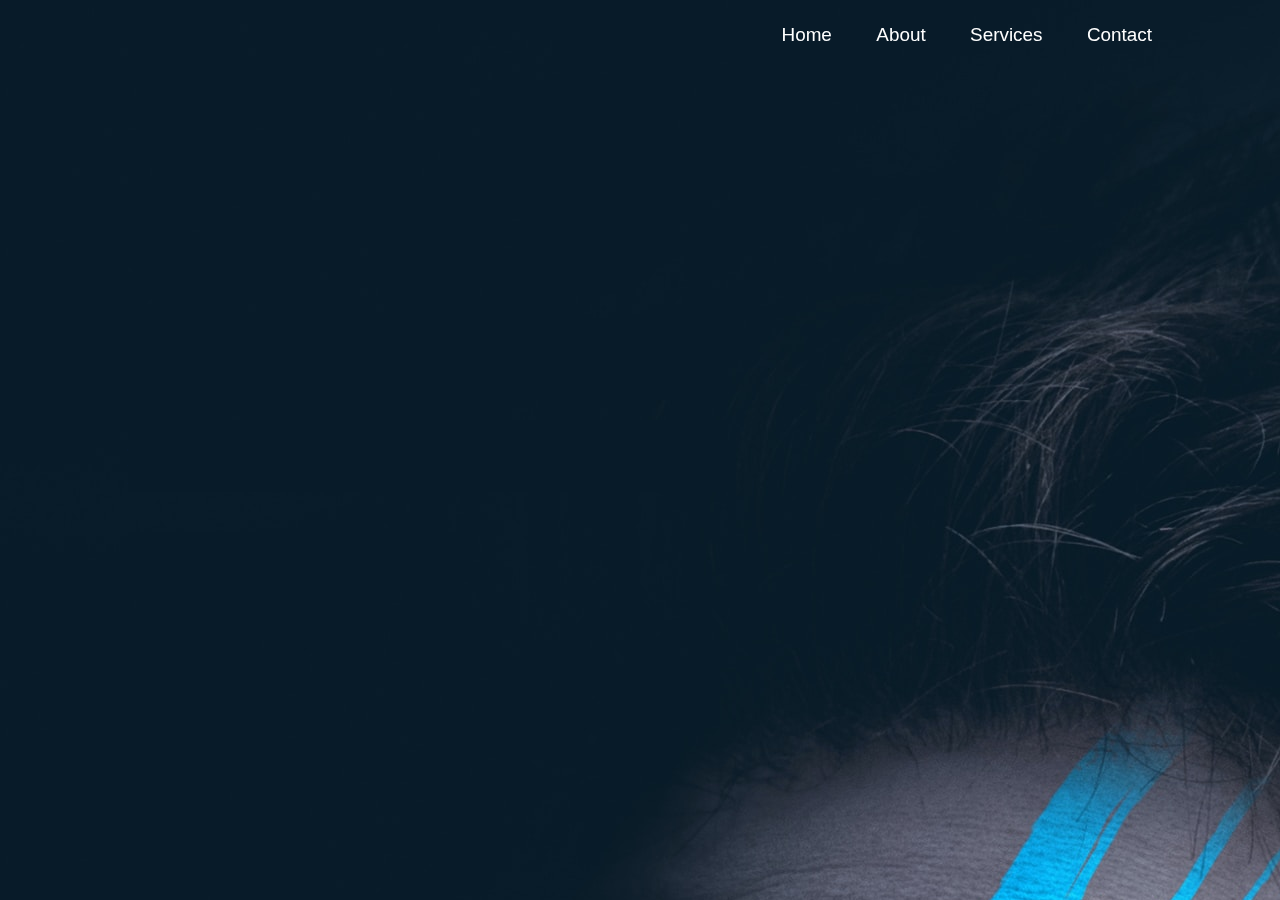
<file: about.html>
<!DOCTYPE html>
<html lang="en">

<head>
    <meta charset="UTF-8">
    <meta http-equiv="X-UA-Compatible" content="IE=edge">
    <meta name="viewport" content="width=device-width, initial-scale=1.0">
    <title>Personal portfolio</title>
    <link rel="stylesheet" href="style2.css">
    <link href='https://unpkg.com/boxicons@2.1.4/css/boxicons.min.css' rel='stylesheet'>
</head>

<body>

    <header class="header">
        <a href="#" class="logo">4wraps.</a>

        <nav class="navbar">
            <a href="javascript:setTimeout(()=>{window.location = 'index.html' },1000);">Home</a>
            <a href="about.html">About</a>
            <a href="services.html">Services</a>
            <a href="https://wa.me/2348068879095">Contact</a>
    </header>

    <section class="about">
        <div class="about-content">
            <h1>Hi, I'm 4wraps</h1>
            <h3>Frontend Developer</h3>
            <p>Lorem ipsum dolor sit amet consectetur adipisicing elit. Corrupti qui, asperiores similique vero cumque aut accusamus perspiciatis obcaecati tempore et, adipisci cupiditate eum pariatur aliquid quas cum temporibus? Eveniet, laborum.dipisicing elit. Corrupti qui, asperiores similiqu.</p>
            <div class="btn-box">
                <a href="#">Hire Me</a>
                <a href="https://wa.me/2348068879095">Lets Talk</a>
            </div>
        </div>

        <div class="about-sci">
            <a href=""><i class='bx bxl-facebook'></i></a>
            <a href=""><i class='bx bxl-twitter'></i></a>
            <a href=""><i class='bx bxl-linkedin'></i></a>
        </div>
    </section>

</body>
</html>
</file>
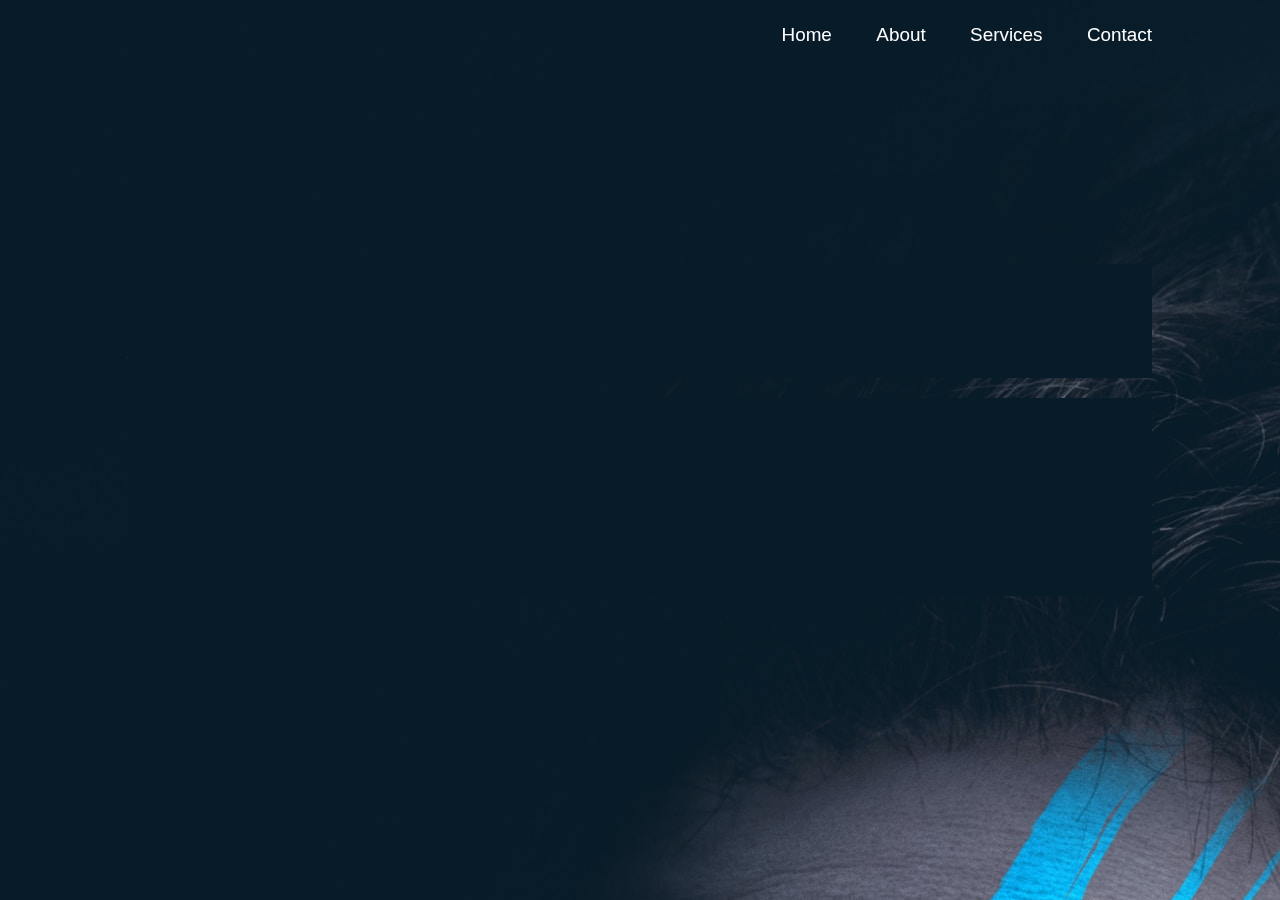
<file: services.html>
<!DOCTYPE html>
<html lang="en">

<head>
    <meta charset="UTF-8">
    <meta http-equiv="X-UA-Compatible" content="IE=edge">
    <meta name="viewport" content="width=device-width, initial-scale=1.0">
    <title>Services</title>
    <link rel="stylesheet" href="style3.css">
    <link href='https://unpkg.com/boxicons@2.1.4/css/boxicons.min.css' rel='stylesheet'>
</head>

<body>

    <header class="header">
        <a href="#" class="logo">Services</a>

        <nav class="navbar">
            <a href="javascript:setTimeout(()=>{window.location = 'index.html' },1000);">Home</a>
            <a href="about.html">About</a>
            <a href="services.html">Services</a>
            <a href="https://wa.me/2348068879095">Contact</a>
    </header>

    <section class="about">
        <div class="about-content">
            <h1>Our Services?</h1>
            <h3>As you begin to explore a possible career in web development, you might wonder what a front end developer does.</h3>
            <p>
                Although there is some variation across companies, <br> you can generally expect a front end developer role to include some or all of the following: 
                <br>
                - Optimizing the user experience. <br>
                - Using HTML, JavaScript and CSS to bring concepts to life.<br>
                - Developing and maintaining the user interface.<br>
                - Implementing design on mobile websites.<br>
                - Creating tools that improve site interaction regardless of the browser.<br>
                - Managing software workflow.<br>
                - Following SEO best practices.<br>
                - Fixing bugs and testing for usability.<br>
                - Front End Development: Commonly Used Programming Languages<br></p>
        </div>

        <div class="about-sci">
            <a href=""><i class='bx bxl-facebook'></i></a>
            <a href=""><i class='bx bxl-twitter'></i></a>
            <a href=""><i class='bx bxl-linkedin'></i></a>
        </div>
    </section>

</body>
</html>
</file>
<file: style2.css>
* {
    margin: 0;
    padding: 0;
    box-sizing: border-box;
    font-family: sans-serif;
}

body {
    
    color: #ededed;
}

.header {
    position: fixed;
    top: 0;
    left: 0;
    width: 100%;
    padding: 20px 10%;
    background: transparent;
    display: flex;
    justify-content: space-between;
    align-items: center;
    z-index: 100;
}

.logo {
    position: relative;
    font-size: 25px;
    color: #ededed;
    text-decoration: none;
    font-weight: 600;
}

.logo::before {
    content: '';
    position: absolute;
    top: 0;
    right: 0;
    width: 100%;
    height: 100%;
    background: #081b29;
    animation: showRight 1s ease forwards;
    animation-delay: .4s;
}

.navbar a {
    position: relative;
    font-size: 0.5cm;
    color: #fff;
    text-decoration: none;
    font-weight: 500;
    margin-left: 40px;
}

.navbar a::after {
    content: '';
    position: absolute;
    left: 0;
    bottom: -6px;
    width: 100%;
    height: 3px;
    background: #fff;
    border-radius: 5px;
    transform-origin: right;
    transform: scaleX(0);
    transition: transform .5s;
}

.navbar a:hover::after {
    transform-origin: left;
    transform: scaleX(1);
}

.about {
    height: 100vh;
    background: url(home.jpg) no-repeat;
    display: flex;
    align-items: center;
    padding: 0 10%;
}

.about-content {
    max-width: 600px;
}

.about-content h1 {
    position: relative;
    font-size: 43px;
    font-weight: 700;
    line-height: 1.2;
}

.about-content h1::before {
    content: '';
    position: absolute;
    top: 0;
    right: 0;
    width: 100%;
    height: 100%;
    background: #081b29;
    animation: showRight 1s ease forwards;
    animation-delay: 1s;
}


.about-content h3 {
    position: relative;
    font-size: 26px;
    font-weight: 700;
    color: #00abf0;
}

.about-content h3::before {
    content: '';
    position: absolute;
    top: 0;
    right: 0;
    width: 100%;
    height: 100%;
    background: #081b29;
    animation: showRight 1s ease forwards;
    animation-delay: 1.3s;
}

.about-content p {
    position: relative;
    font-size: 16px;
    margin: 20px 0 40px;
}

.about-content p::before {
    content: '';
    position: absolute;
    top: 0;
    right: 0;
    width: 100%;
    height: 100%;
    background: #081b29;
    animation: showRight 1s ease forwards;
    animation-delay: 1.6s;
}

.about-content .btn-box {
    position: relative;
    display: flex;
    justify-content: space-between;
    width: 345px;
    height: 50px;
}

.about-content .btn-box::before {
    content: '';
    position: absolute;
    top: 0;
    right: 0;
    width: 100%;
    height: 100%;
    background: #081b29;
    animation: showRight 1s ease forwards;
    animation-delay: 1.9s;
    z-index: 2;
}

.btn-box a {
    position: relative;
    display: inline-flex;
    justify-content: center;
    align-items: center;
    width: 150px;
    height: 100%;
    background: #00abf0;
    border: 2px solid #00abf0;
    border-radius: 8px;
    font-size: 19px;
    color: #081b29;
    text-decoration: none;
    font-weight: 600;
    letter-spacing: 1px;
    z-index: 1;
    overflow: hidden;
    transition: .5s;
}

.btn-box a:hover {
    color: #00abf0;
}

.btn-box a:nth-child(2) {
    background: transparent;
    color: #00abf0;
}

.btn-box a:nth-child(2):hover {
    color: #081b29;
}

.btn-box a:nth-child(2)::before {
    background: #00abf0;
}

.btn-box a::before {
    content: '';
    position: absolute;
    top: 0;
    left: 0;
    width: 0%;
    height: 100%;
    background: #081b29;
    z-index: -1;
    transition: .5s;
}

.btn-box a:hover::before {
    width: 100%;
}

.about-sci {
    position: absolute;
    bottom: 40px;
    width: 170px;
    display: flex;
    justify-content: space-between;
}

.about-sci::before {
    content: '';
    position: absolute;
    top: 0;
    right: 0;
    width: 100%;
    height: 100%;
    background: #081b29;
    animation: showRight 1s ease forwards;
    animation-delay: 2.5s;
    z-index: 2;
}

.about-sci a {
    position: relative;
    display: inline-flex;
    justify-content: center;
    align-items: center;
    width: 40px;
    height: 40px;
    background: transparent;
    border: 2px solid #00abf0;
    border-radius: 50%;
    font-size: 20px;
    color: #00abf0;
    text-decoration: none;
    z-index: 1;
    overflow: hidden;
    transition: .5s;
}

.about-sci a:hover {
    color: #081b29;
}

.about-sci a::before {
    content: '';
    position: absolute;
    top: 0;
    left: 0;
    width: 0%;
    height: 100%;
    background: #00abf0;
    z-index: -1;
    transition: .5s;
}

.about-sci a:hover::before {
    width: 100%;
}

@keyframes showRight {
    100% {
        width: 0;
    }
}
</file>
<file: style3.css>
* {
    margin: 0;
    padding: 0;
    box-sizing: border-box;
    font-family: sans-serif;
}

body {
    
    color: #ededed;
}

.header {
    position: fixed;
    top: 0;
    left: 0;
    width: 100%;
    padding: 20px 10%;
    background: transparent;
    display: flex;
    justify-content: space-between;
    align-items: center;
    z-index: 100;
}

.logo {
    position: relative;
    font-size: 25px;
    color: #ededed;
    text-decoration: none;
    font-weight: 600;
}

.logo::before {
    content: '';
    position: absolute;
    top: 0;
    right: 0;
    width: 100%;
    height: 100%;
    background: #081b29;
    animation: showRight 1s ease forwards;
    animation-delay: .4s;
}

.navbar a {
    position: relative;
    font-size: 0.5cm;
    color: #fff;
    text-decoration: none;
    font-weight: 500;
    margin-left: 40px;
}

.navbar a::after {
    content: '';
    position: absolute;
    left: 0;
    bottom: -6px;
    width: 100%;
    height: 3px;
    background: #fff;
    border-radius: 5px;
    transform-origin: right;
    transform: scaleX(0);
    transition: transform .5s;
}

.navbar a:hover::after {
    transform-origin: left;
    transform: scaleX(1);
}

.about {
    height: 100vh;
    background: url(home.jpg) no-repeat;
    display: flex;
    align-items: center;
    padding: 0 10%;
}


.about-content h1 {
    position: relative;
    font-size: 43px;
    font-weight: 700;
    line-height: 1.2;
}

.about-content h1::before {
    content: '';
    position: absolute;
    top: 0;
    right: 0;
    width: 100%;
    height: 100%;
    background: #081b29;
    animation: showRight 1s ease forwards;
    animation-delay: 1s;
}


.about-content h3 {
    position: relative;
    font-size: 26px;
    font-weight: 700;
    color: #00abf0;
}

.about-content h3::before {
    content: '';
    position: absolute;
    top: 0;
    right: 0;
    width: 100%;
    height: 100%;
    background: #081b29;
    animation: showRight 1s ease forwards;
    animation-delay: 1.3s;
}

.about-content p {
    position: relative;
    font-size: 16px;
    margin: 20px 0 40px;
}

.about-content p::before {
    content: '';
    position: absolute;
    top: 0;
    right: 0;
    width: 100%;
    height: 100%;
    background: #081b29;
    animation: showRight 1s ease forwards;
    animation-delay: 1.6s;
}

.about-sci {
    position: absolute;
    bottom: 40px;
    width: 170px;
    display: flex;
    justify-content: space-between;
}

.about-sci::before {
    content: '';
    position: absolute;
    top: 0;
    right: 0;
    width: 100%;
    height: 100%;
    background: #081b29;
    animation: showRight 1s ease forwards;
    animation-delay: 2.5s;
    z-index: 2;
}

.about-sci a {
    position: relative;
    display: inline-flex;
    justify-content: center;
    align-items: center;
    width: 40px;
    height: 40px;
    background: transparent;
    border: 2px solid #00abf0;
    border-radius: 50%;
    font-size: 20px;
    color: #00abf0;
    text-decoration: none;
    z-index: 1;
    overflow: hidden;
    transition: .5s;
}

.about-sci a:hover {
    color: #081b29;
}

.about-sci a::before {
    content: '';
    position: absolute;
    top: 0;
    left: 0;
    width: 0%;
    height: 100%;
    background: #00abf0;
    z-index: -1;
    transition: .5s;
}

.about-sci a:hover::before {
    width: 100%;
}

@keyframes showRight {
    100% {
        width: 0;
    }
}
</file>
